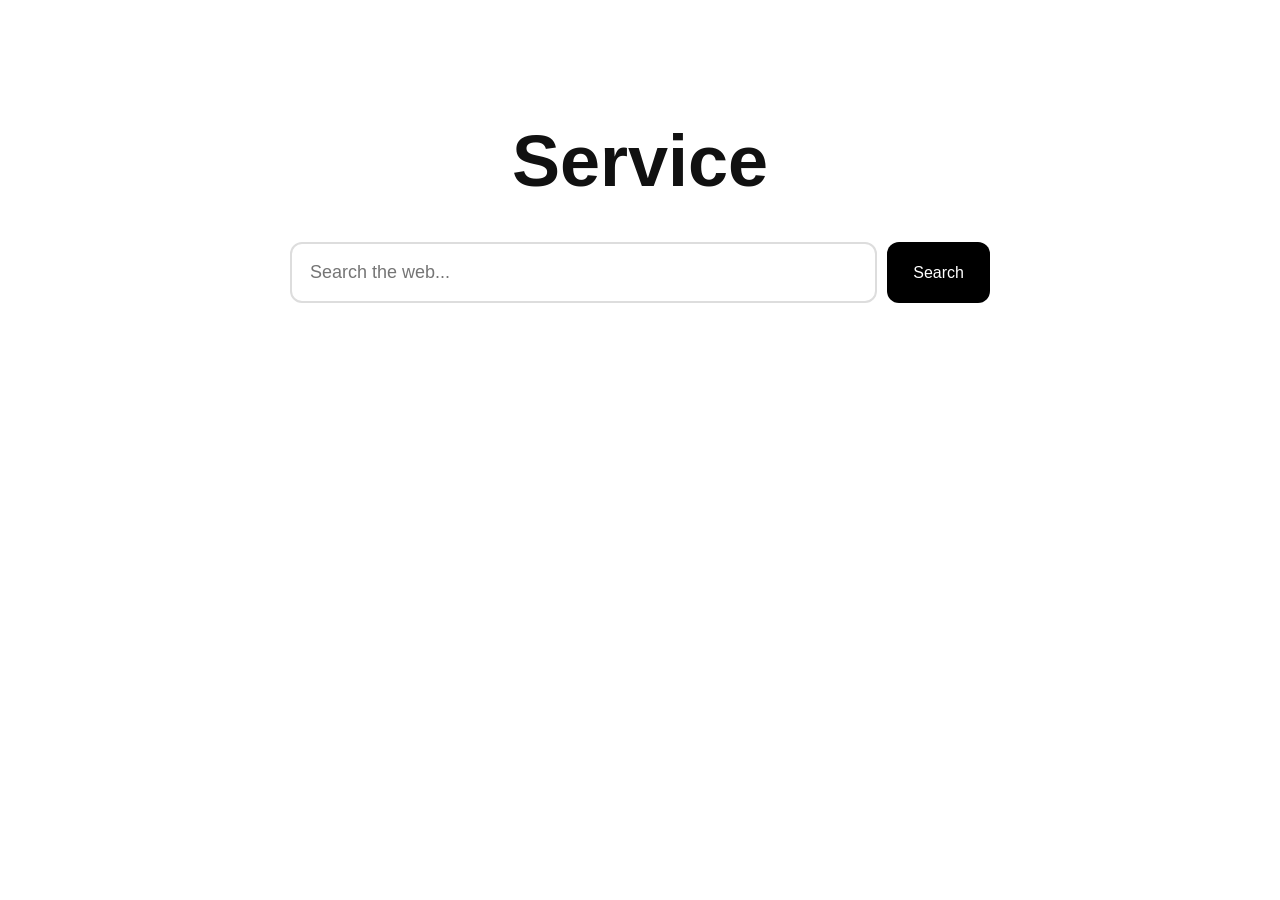
<file: index.html>
<!DOCTYPE html>
<html lang="en">
<head>
    <meta charset="UTF-8">
    <meta name="viewport" content="width=device-width, initial-scale=1.0">
    <meta name="google-site-verification" content="dvKKYev6im0XU4AEzXiDjxSktZTi5qMS__k-Yqq38yk" />
    <title>Service Search</title>

    <link rel="stylesheet" href="style.css">
</head>
<body>

<div class="hero">

    <h1>Service</h1>

    <div class="search-box">

        <input
            id="searchInput"
            type="text"
            placeholder="Search the web..."
        >

        <button id="searchButton">
            Search
        </button>

    </div>

</div>

<div id="results"></div>

<script src="script.js"></script>

</body>
</html>
</file>
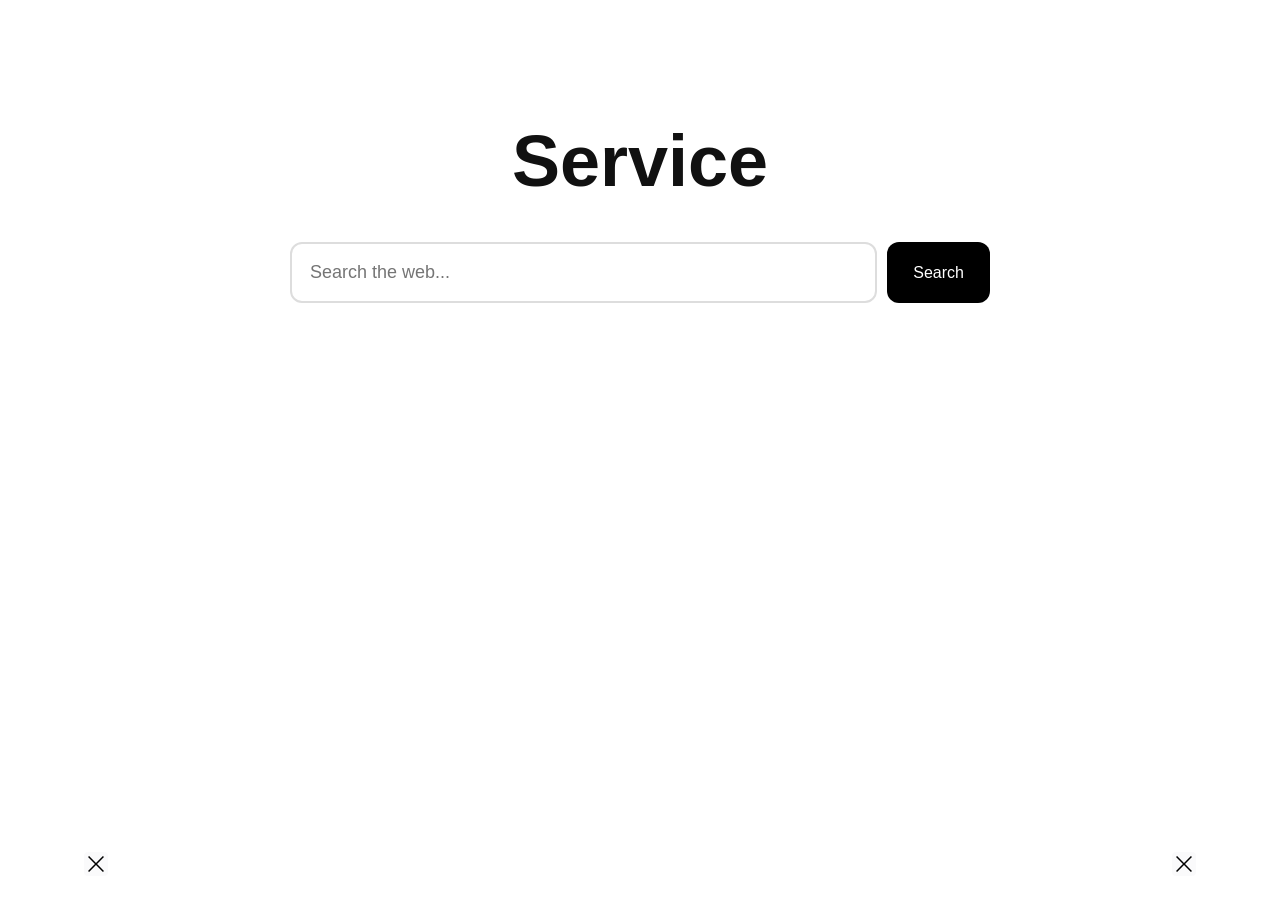
<file: static/index.html>
<!DOCTYPE html>
<html lang="en">
<head>
    <meta charset="UTF-8">
    <meta name="viewport" content="width=device-width, initial-scale=1.0">
    <meta name="google-site-verification" content="dvKKYev6im0XU4AEzXiDjxSktZTi5qMS__k-Yqq38yk" />
    <meta name="msvalidate.01" content="B38C44813DB0ABC9AA2C3E19D521160E" />
    <title>Service Search</title>

    <link rel="stylesheet" href="style.css">
</head>
<body>

<div class="hero">
    <h1>Service</h1>
    <div class="search-box">
        <input
            id="searchInput"
            type="text"
            placeholder="Search the web..."
        >
        <button id="searchButton">
            Search
        </button>
    </div>
</div>

<div id="results"></div>

<!-- BEGIN AADS AD UNIT 2448733 -->

<div style="position: absolute; z-index: 99999">
      <input autocomplete="off" type="checkbox" id="aadsstickymrv1ln4y" hidden />
      <div style="padding-top: 0; padding-bottom: 0;">
        <div style="width:15%;height:100%;position:fixed;text-align:center;font-size:0;top:50%;transform:translateY(-50%);left:0;min-width:100px">
          <label for="aadsstickymrv1ln4y" style="bottom: 24px;margin:0 auto;right:0;left:0;max-width:24px; position: absolute;border-radius: 4px; background: rgba(248, 248, 249, 0.70); padding: 4px;z-index: 99999;cursor:pointer">
            <svg fill="#000000" height="16px" width="16px" xmlns="http://www.w3.org/2000/svg" viewBox="0 0 490 490">
              <polygon points="456.851,0 245,212.564 33.149,0 0.708,32.337 212.669,245.004 0.708,457.678 33.149,490 245,277.443 456.851,490 489.292,457.678 277.331,245.004 489.292,32.337 "/>
            </svg>
          </label>
          <div id="frame" style="width: 100%;margin: auto;position: relative; z-index: 99998;height:100%; display: flex;flex-direction: column; justify-content: center">
                        <iframe data-aa=2448733 src=//acceptable.a-ads.com/2448733/?size=Adaptive style='border:0; padding:0; width:70%; height:70%; overflow:hidden; margin: 0 auto'></iframe>
                    </div>
        </div>
        <style>
      #aadsstickymrv1ln4y:checked + div {
        display: none;
      }
    </style>
    </div></div>

<!-- END AADS AD UNIT 2448733 -->
    <!-- BEGIN AADS AD UNIT 2448733 -->

<div style="position: absolute; z-index: 99999">
      <input autocomplete="off" type="checkbox" id="aadsstickymrv1m8ic" hidden />
      <div style="padding-top: 0; padding-bottom: 0;">
        <div style="width:15%;height:100%;position:fixed;text-align:center;font-size:0;top:50%;transform:translateY(-50%);right:0;min-width:100px">
          <label for="aadsstickymrv1m8ic" style="bottom: 24px;margin:0 auto;right:0;left:0;max-width:24px; position: absolute;border-radius: 4px; background: rgba(248, 248, 249, 0.70); padding: 4px;z-index: 99999;cursor:pointer">
            <svg fill="#000000" height="16px" width="16px" xmlns="http://www.w3.org/2000/svg" viewBox="0 0 490 490">
              <polygon points="456.851,0 245,212.564 33.149,0 0.708,32.337 212.669,245.004 0.708,457.678 33.149,490 245,277.443 456.851,490 489.292,457.678 277.331,245.004 489.292,32.337 "/>
            </svg>
          </label>
          <div id="frame" style="width: 100%;margin: auto;position: relative; z-index: 99998;height:100%; display: flex;flex-direction: column; justify-content: center">
                        <iframe data-aa=2448733 src=//acceptable.a-ads.com/2448733/?size=Adaptive style='border:0; padding:0; width:70%; height:70%; overflow:hidden; margin: 0 auto'></iframe>
                    </div>
        </div>
        <style>
      #aadsstickymrv1m8ic:checked + div {
        display: none;
      }
    </style>
    </div></div>

<!-- END AADS AD UNIT 2448733 -->
<script src="app.js?v=2"></script>

</body>
</html>
</file>
<file: style.css>
*{
    margin:0;
    padding:0;
    box-sizing:border-box;
    font-family:Arial, Helvetica, sans-serif;
}

body{

    background:#ffffff;
    color:#111;

    display:flex;
    flex-direction:column;

    align-items:center;

    min-height:100vh;
}

.hero{

    margin-top:120px;

    width:min(700px,90%);
}

h1{

    text-align:center;

    font-size:72px;

    margin-bottom:40px;
}

.search-box{

    display:flex;

    gap:10px;
}

input{

    flex:1;

    padding:18px;

    font-size:18px;

    border-radius:12px;

    border:2px solid #ddd;

    outline:none;
}

input:focus{

    border-color:#444;
}

button{

    padding:18px 26px;

    border:none;

    border-radius:12px;

    cursor:pointer;

    background:black;

    color:white;

    font-size:16px;
}

#results{

    width:min(800px,90%);

    margin-top:60px;

    margin-bottom:50px;
}

.result{

    margin-bottom:30px;

    border-bottom:1px solid #eee;

    padding-bottom:20px;
}

.result a{

    font-size:22px;

    color:#2563eb;

    text-decoration:none;
}

.result p{

    margin-top:10px;

    line-height:1.5;
}
</file>
<file: static/style.css>
*{
    margin:0;
    padding:0;
    box-sizing:border-box;
    font-family:Arial, Helvetica, sans-serif;
}

body{

    background:#ffffff;
    color:#111;

    display:flex;
    flex-direction:column;

    align-items:center;

    min-height:100vh;
}

.hero{

    margin-top:120px;

    width:min(700px,90%);
}

h1{

    text-align:center;

    font-size:72px;

    margin-bottom:40px;
}

.search-box{

    display:flex;

    gap:10px;
}

input{

    flex:1;

    padding:18px;

    font-size:18px;

    border-radius:12px;

    border:2px solid #ddd;

    outline:none;
}

input:focus{

    border-color:#444;
}

button{

    padding:18px 26px;

    border:none;

    border-radius:12px;

    cursor:pointer;

    background:black;

    color:white;

    font-size:16px;
}

#results{

    width:min(800px,90%);

    margin-top:60px;

    margin-bottom:50px;
}

.result{

    margin-bottom:30px;

    border-bottom:1px solid #eee;

    padding-bottom:20px;
}

.result a{

    font-size:22px;

    color:#2563eb;

    text-decoration:none;
}

.result p{

    margin-top:10px;

    line-height:1.5;
}
.pagination {
    display: flex;
    gap: 10px;
    margin-top: 30px;
    justify-content: center;
}
.pagination button {
    padding: 10px 24px;
    border: none;
    border-radius: 8px;
    cursor: pointer;
    background: black;
    color: white;
    font-size: 15px;
}
.result .url {
    color: #1a6b1a;
    font-size: 14px;
}
</file>
